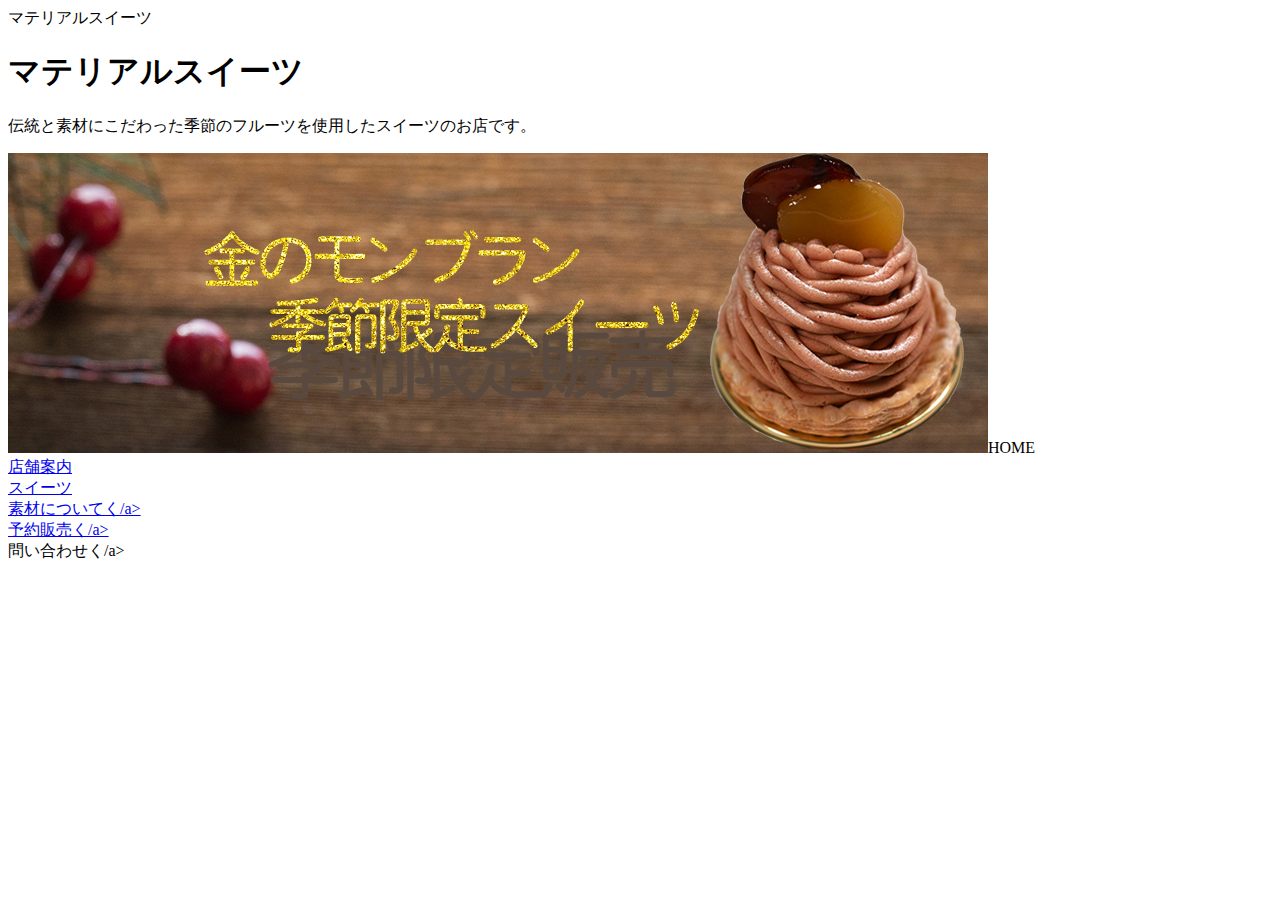
<file: Index.html>
<!DOCTYPE html>
<html lang="ja">
<head>
     <meta charset="UTF-8"
     <title> マテリアルスイーツ</title>
     <meta name="description" content="伝統と素材にこだわった季節のフルーツを使用したスイーツのお店です。“>
</head>
<body> 
  <header>
     <img src="logo.png">
        <h1>マテリアルスイーツ</h1>
        <p>伝統と素材にこだわった季節のフルーツを使用したスイーツのお店です。</p>
     <img src="blanc_head.jpg" alt="金のモンブランヘッダー画像>
     <nav>
        <ul>
           <li><a href="index.html">HOME</a></li>
           <li><a href="shop.html">店舗案内</a></li>
           <li><a href="#">スイーツ</a></li>
           <li><a href="#">素材についてく/a></li>
           <li><a href="#">予約販売く/a></li>
           <li><a href＝"#">問い合わせく/a></li>
        </ul> 
     </nav>
   </header>
</body> 
</html>
</file>
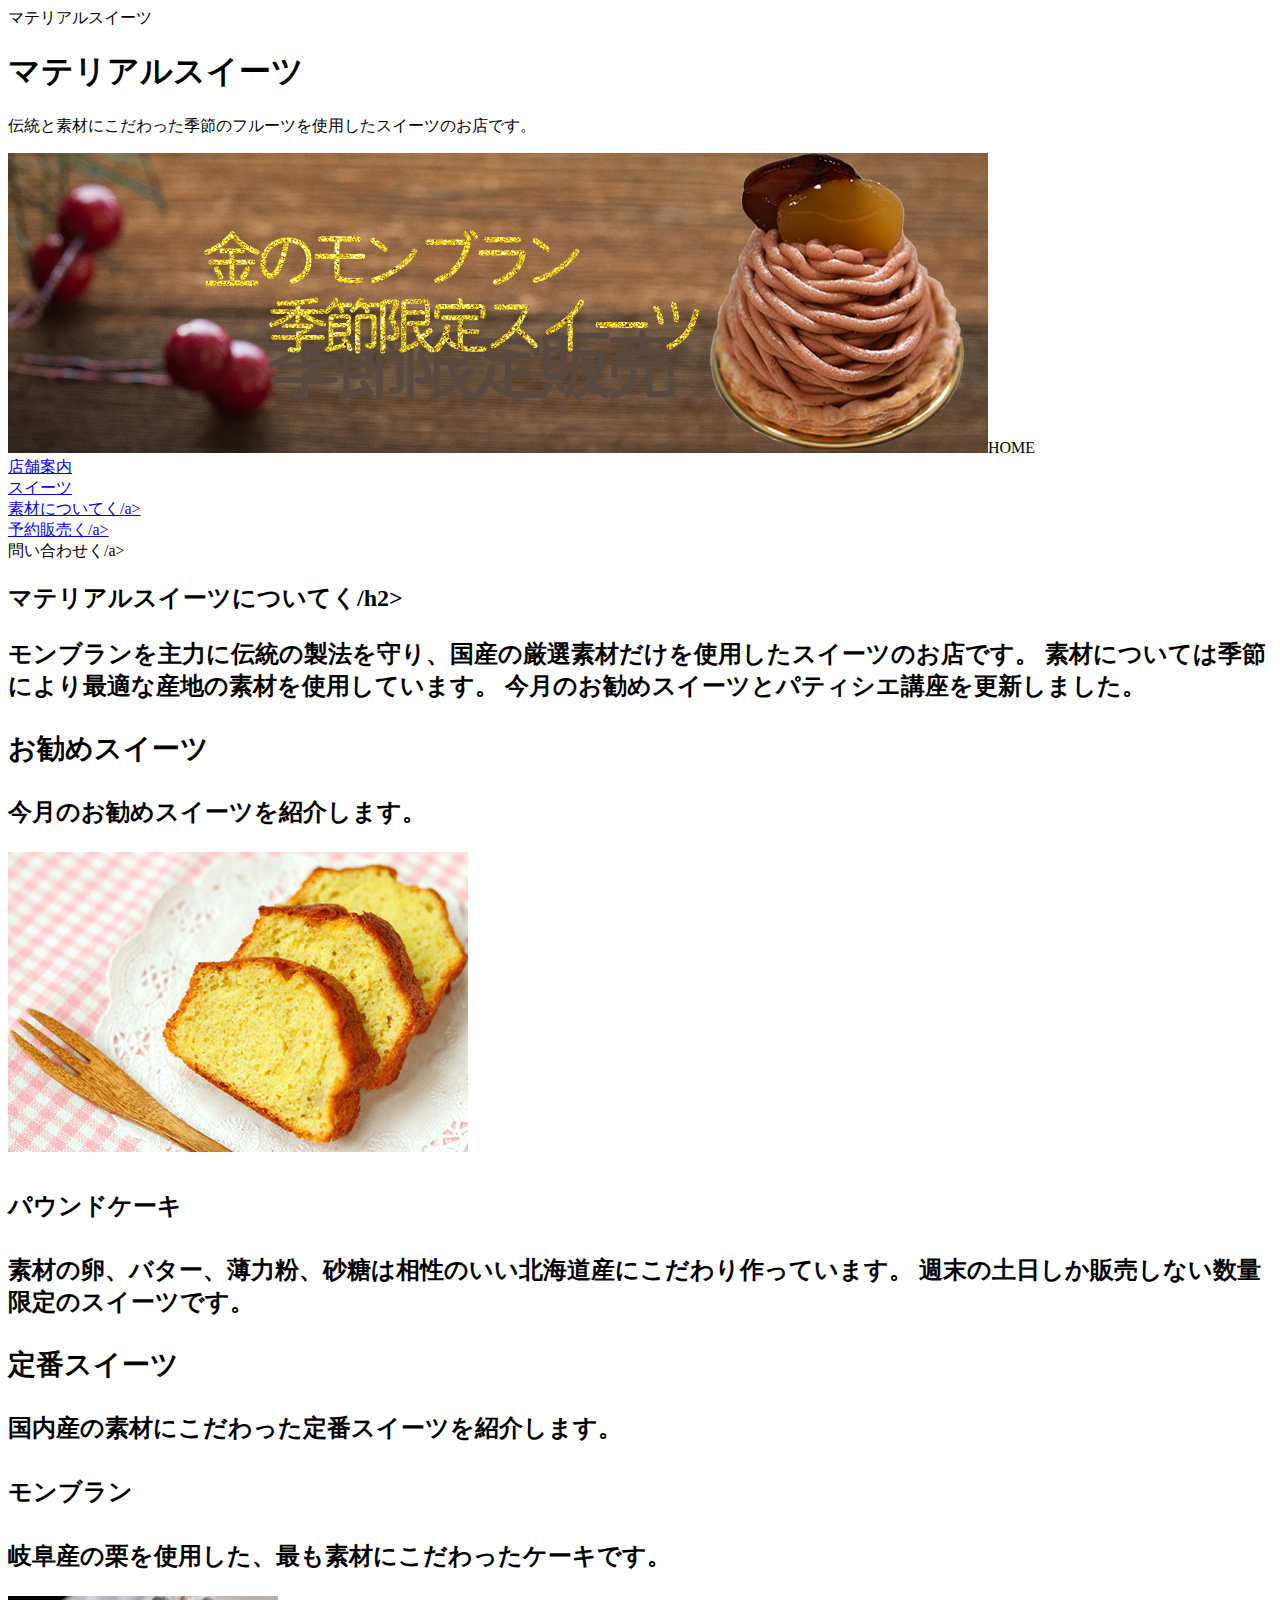
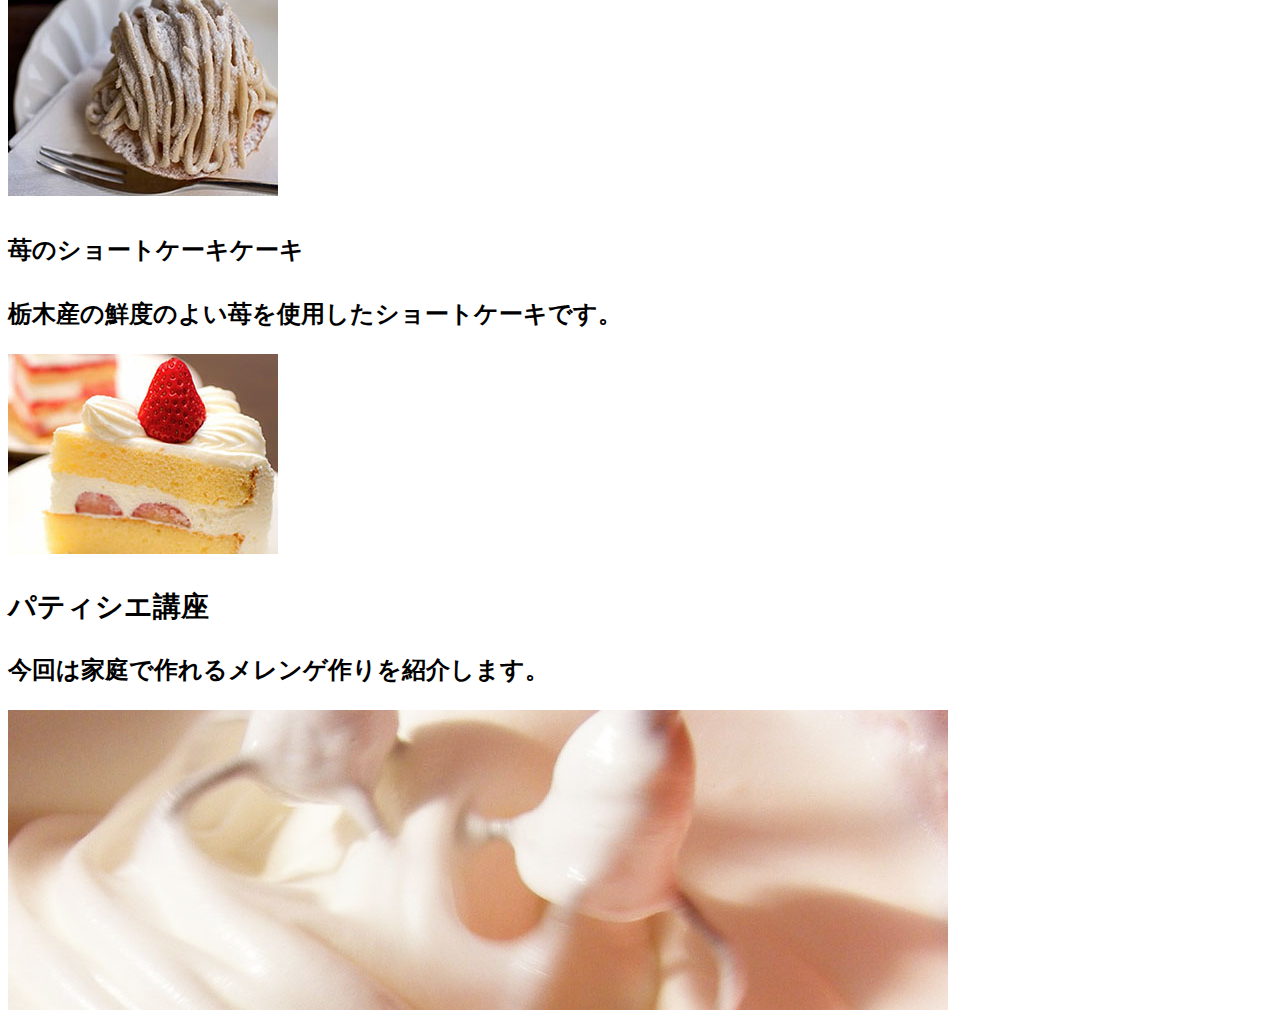
<file: index.html>
<!DOCTYPE html>
<html lang="ja">
<head>
     <meta charset="UTF-8"
     <title> マテリアルスイーツ</title>
     <meta name="description" content="伝統と素材にこだわった季節のフルーツを使用したスイーツのお店です。“>
</head>
<body> 
  <header>
     <img src="logo.png">
        <h1>マテリアルスイーツ</h1>
        <p>伝統と素材にこだわった季節のフルーツを使用したスイーツのお店です。</p>
     <img src="blanc_head.jpg" alt="金のモンブランヘッダー画像>
     <nav>
        <ul>
           <li><a href="index.html">HOME</a></li>
           <li><a href="shop.html">店舗案内</a></li>
           <li><a href="#">スイーツ</a></li>
           <li><a href="#">素材についてく/a></li>
           <li><a href="#">予約販売く/a></li>
           <li><a href＝"#">問い合わせく/a></li>
        </ul> 
     </nav>
   </header>
   <main>
     <article>
         <h2>マテリアルスイーツについてく/h2>
         <p>モンブランを主力に伝統の製法を守り、国産の厳選素材だけを使用したスイーツのお店です。
            素材については季節により最適な産地の素材を使用しています。
            今月のお勧めスイーツとパティシエ講座を更新しました。</p>
         <section>
             <h3>お勧めスイーツ</h3>
             <p>今月のお勧めスイーツを紹介します。</p>
             <section>
                 <img src="pound.jpg" alt=”パウンドケーキの写真">
                 <h4>パウンドケーキ</h4>
                 <p>素材の卵、バター、薄力粉、砂糖は相性のいい北海道産にこだわり作っています。
                    週末の土日しか販売しない数量限定のスイーツです。</p>
             </section>
         </section>
         <section>
             <h3>定番スイーツ</h3>
             <p>国内産の素材にこだわった定番スイーツを紹介します。</p>
             <section>
                 <h4>モンブラン</h4>
                 <p>岐阜産の栗を使用した、最も素材にこだわったケーキです。</p>
                 <img src="blanc2.jpg" alt="モンブランの写真1>
             </section>
             <section>
                 <h4>マカロン</h4>
                 <p>静岡産の抹茶のマカロンを季節限定で販売しています。</p>
                 <img src=macron2.jpg" alt="マカロンの写真">
             </section>
             <section>
                 <h4>苺のショートケーキケーキ</h4>
                 <p>栃木産の鮮度のよい苺を使用したショートケーキです。</p>
                 <img src="shortcake2.jpg" alt="苺のショートケーキの写真">
             </section>
         </section>
         <section>
             <h3>パティシエ講座</h3>
             <p>今回は家庭で作れるメレンゲ作りを紹介します。</p>
             <img src="merenge.jpg" alt="メレンゲの写真">
         </section>
     </articles>
   </main>
   <footer>
     <small›Copyright 2018 Material Sweets All Rights Reserved.
     </small>
   </footer>
</body> 
</html>
</file>
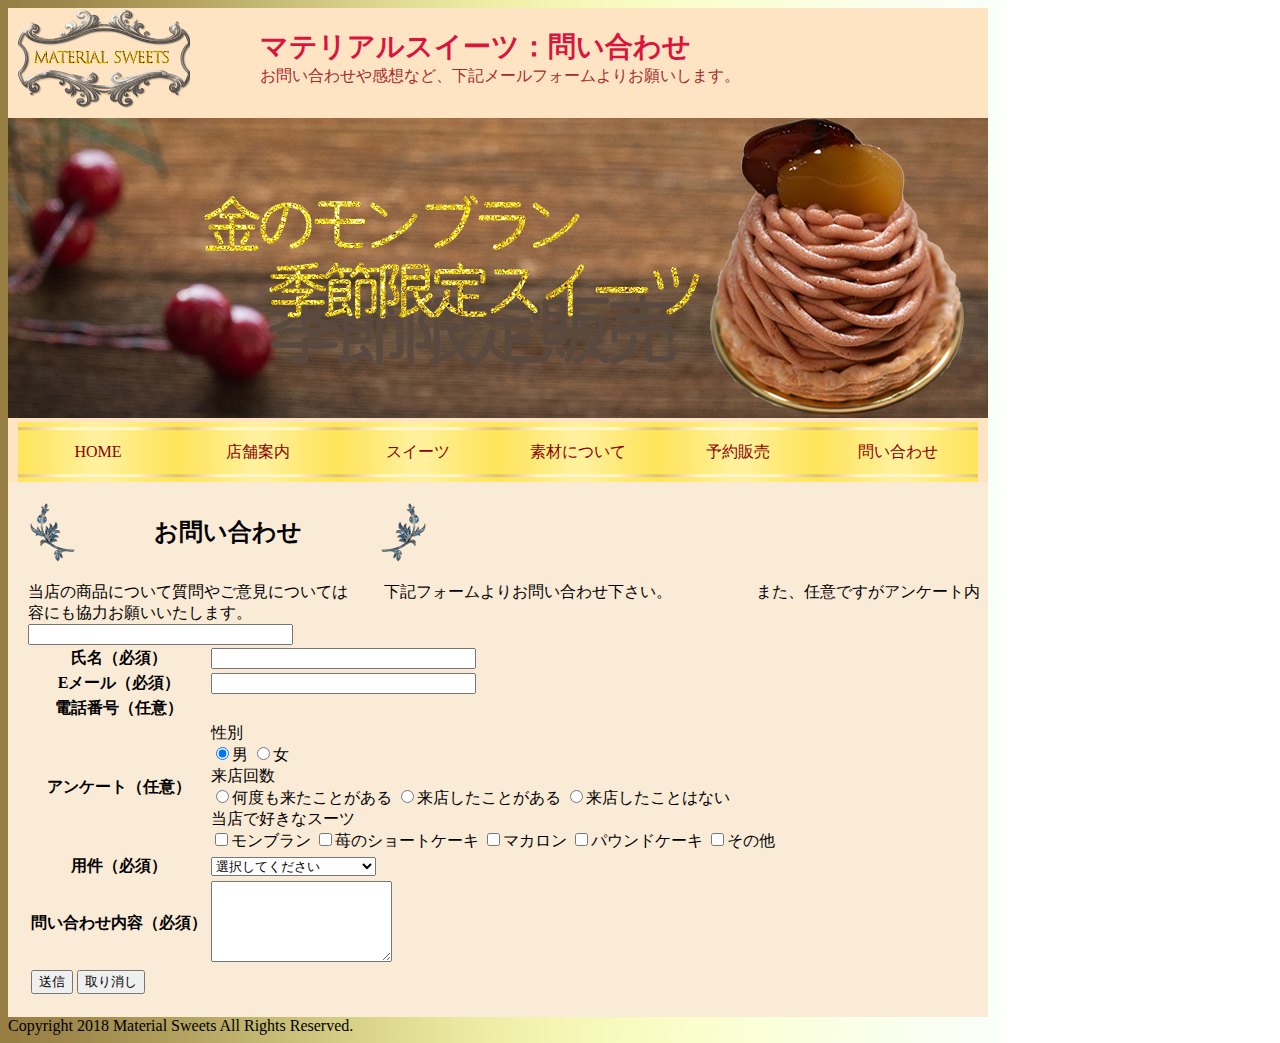
<file: contact.html>
<!DOCTYPE html>
<html lang="ja">
<head>
     <meta charset="UTF-8">
     <title> マテリアルスイーツ：問い合わせ</title>
     <meta name="description" content="マテリアルスイーツの問い合わせフォームです">
     <link href="style.css" rel="stylesheet">
</head>
<body>
     <div id="wrap">
  <header>
     <img src="logo.png" id="logo">
     <div id="head_meg">
        <h1>マテリアルスイーツ：問い合わせ</h1>
        <p>お問い合わせや感想など、下記メールフォームよりお願いします。</p>
     </div>
     <img src="blanc_head.jpg" alt="金のモンブランヘッダー画像">
     <nav>
        <ul>
           <li><a href="index.html">HOME</a></li>
           <li><a href="shop.html">店舗案内</a></li>
           <li><a href="#">スイーツ</a></li>
           <li><a href="#">素材について</a></li>
           <li><a href="#">予約販売</a></li>
           <li><a href="#">問い合わせ</a></li>
        </ul> 
     </nav>
   </header>
   <main>
     <article>
         <h2>お問い合わせ</h2>
         <p id="margin-p">当店の商品について質問やご意見については
         　　下記フォームよりお問い合わせ下さい。
     　　　　　また、任意ですがアンケート内容にも協力お願いいたします。</p>
         <from name="from1" method="get" action="">
           <table>
             <tr>
                <th>氏名（必須）</th>
                <td><input type="text" name="name" size="30"></td>
             </tr>
             <tr>
                <th>Eメール（必須）</th>
                <td><input type="email" name="email" size="30"></td>
             </tr>
             <tr>
                <th>電話番号（任意）</th>
                <td></td><input type="tel" name="tel" size="30"></tr>
             </tr>
             <tr>
                <th>アンケート（任意）</th>
                <td>
                   <p>性別</p>
                   <input type="radio" name="sex" value="男" checked="checked">男
                   <input type="radio" name="sex" value="女">女
                   <p>来店回数</p>
                   <input type="radio" name="riyu" value="1">何度も来たことがある
                   <input type="radio" name="riyu" value="2">来店したことがある
                   <input type="radio" name="riyu" value="3">来店したことはない
                   <p>当店で好きなスーツ</p>
                   <input type="checkbox" name="like" value="1">モンブラン
                   <input type="checkbox" name="like" value="2">苺のショートケーキ
                   <input type="checkbox" name="like" value="3">マカロン
                   <input type="checkbox" name="like" value="4">パウンドケーキ
                   <input type="checkbox" name="like" value="5">その他　
                </td>
             </tr>
             <tr>
                <th>用件（必須）</th>
                <td>
                   <select name="inquiry">
                      <option value="">選択してください</option>
                      <option value="sweets">スイーツについて</option>
                      <option value="reservation">予約販売について</option>
                      <option value="request">当店への要望・　ご意見</option>
                      <option vakue="other">その他</option>
                   </select>
                </td>
             </tr>
             <tr>
                <th>問い合わせ内容（必須）</th>
                <td><textarea name="freeans" rows="5" cola="60"></textarea></td>
             </tr>
             <tr>
                <td colspan="2" id="summit">
                   <input type="submit" value="送信">
                   <input type="reset" value="取り消し">
                </td>
             </tr>
           </table>  
         </from>
     </articles>
   </main>
   <footer>
     <smal>Copyright 2018 Material Sweets All Rights Reserved.
     </small>
   </footer>
     </div>
</body> 
</html>
</file>
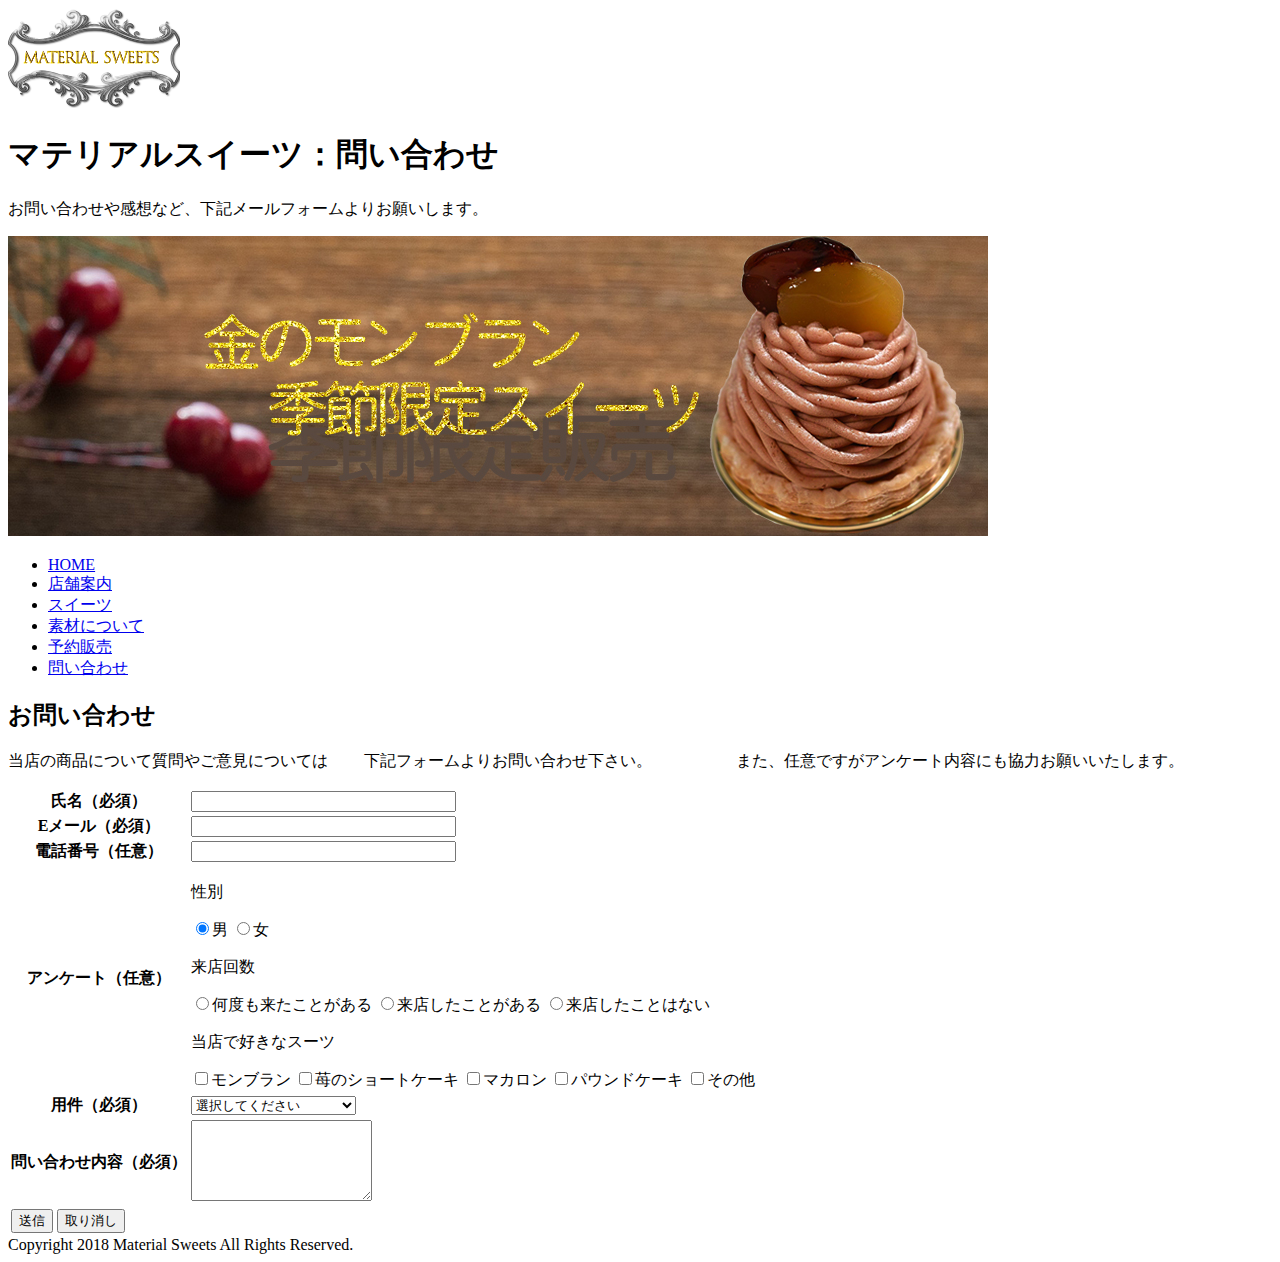
<file: contact1.html>
<!DOCTYPE html>
<html lang="ja">
<head>
     <meta charset="UTF-8">
     <title> マテリアルスイーツ：問い合わせ</title>
     <meta name="description" content="マテリアルスイーツの問い合わせフォームです">
     <link href="style1.css" rel="stylesheet">
     <meta name="viewport" content="width=device-width,initial-scale=l.0">
</head>
<body>
     <div id="wrap">
  <header>
     <img src="logo.png" id="logo">
     <div id="head_meg">
        <h1>マテリアルスイーツ：問い合わせ</h1>
        <p>お問い合わせや感想など、下記メールフォームよりお願いします。</p>
     </div>
     <img src="blanc_head.jpg" alt="金のモンブランヘッダー画像" id="head_img">
     <nav>
        <ul>
           <li><a href="index.html">HOME</a></li>
           <li><a href="shop.html">店舗案内</a></li>
           <li><a href="#">スイーツ</a></li>
           <li><a href="#">素材について</a></li>
           <li><a href="#">予約販売</a></li>
           <li><a href="#">問い合わせ</a></li>
        </ul> 
     </nav>
   </header>
   <main>
     <article>
         <h2>お問い合わせ</h2>
         <p id="margin-p">当店の商品について質問やご意見については
         　　下記フォームよりお問い合わせ下さい。
     　　　　　また、任意ですがアンケート内容にも協力お願いいたします。</p>
         <from name="from1" method="get" action="">
           <table>
             <tr>
                <th>氏名（必須）</th>
                <td><input type="text" name="name" size="30"></td>
             </tr>
             <tr>
                <th>Eメール（必須）</th>
                <td><input type="email" name="email" size="30"></td>
             </tr>
             <tr>
                <th>電話番号（任意）</th>
                <td><input type="tel" name="tel" size="30"></td>
             </tr>
             <tr>
                <th>アンケート（任意）</th>
                <td>
                   <p>性別</p>
                   <input type="radio" name="sex" value="男" checked="checked">男
                   <input type="radio" name="sex" value="女">女
                   <p>来店回数</p>
                   <input type="radio" name="riyu" value="1">何度も来たことがある
                   <input type="radio" name="riyu" value="2">来店したことがある
                   <input type="radio" name="riyu" value="3">来店したことはない
                   <p>当店で好きなスーツ</p>
                   <input type="checkbox" name="like" value="1">モンブラン
                   <input type="checkbox" name="like" value="2">苺のショートケーキ
                   <input type="checkbox" name="like" value="3">マカロン
                   <input type="checkbox" name="like" value="4">パウンドケーキ
                   <input type="checkbox" name="like" value="5">その他　
                </td>
             </tr>
             <tr>
                <th>用件（必須）</th>
                <td>
                   <select name="inquiry">
                      <option value="">選択してください</option>
                      <option value="sweets">スイーツについて</option>
                      <option value="reservation">予約販売について</option>
                      <option value="request">当店への要望・　ご意見</option>
                      <option vakue="other">その他</option>
                   </select>
                </td>
             </tr>
             <tr>
                <th>問い合わせ内容（必須）</th>
                <td><textarea name="freeans" rows="5" cola="60"></textarea></td>
             </tr>
             <tr>
                <td colspan="2" id="summit">
                   <input type="submit" value="送信">
                   <input type="reset" value="取り消し">
                </td>
             </tr>
           </table>  
         </from>
     </articles>
   </main>
   <footer>
     <smal>Copyright 2018 Material Sweets All Rights Reserved.
     </small>
   </footer>
     </div>
</body> 
</html>
</file>
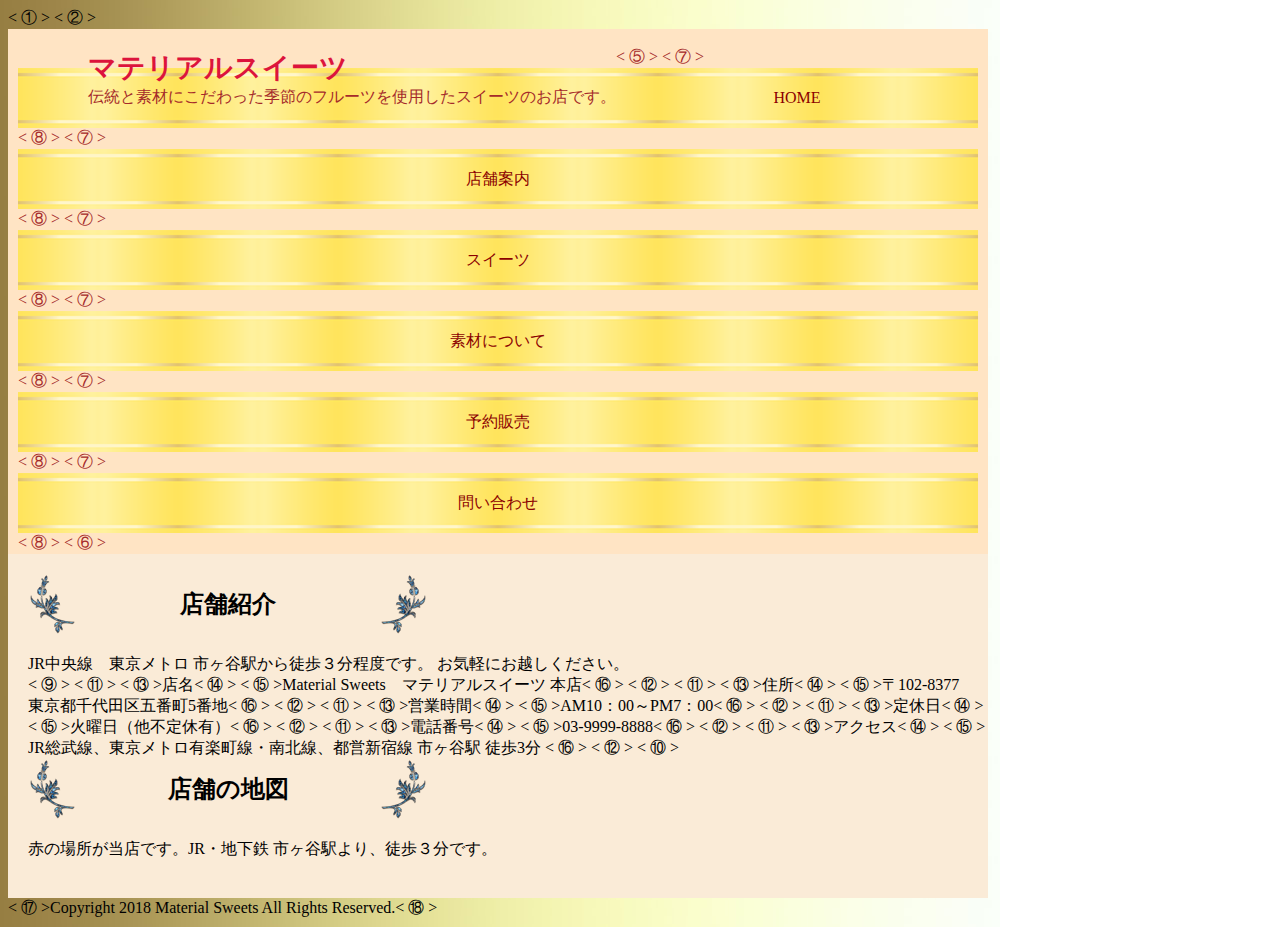
<file: shop.html>
<!DOCTYPE html>
<html lang="ja">
<  ①  >
  <meta charset="UTF-8">
  <title>マテリアルスイーツ:店舗案内</title>
  <link href="style.css" rel="stylesheet">
<  ②  >
<body>
  <div id="wrap">
    <header>
      <img   ③ ="images/logo.png" id="logo">
      <div id="head_meg">
        <h1>マテリアルスイーツ</h1>
        <p>伝統と素材にこだわった季節のフルーツを使用したスイーツのお店です。</p>
      </div>
      <img   ③ ="images/blanc_head.jpg"   ④ ="金のモンブラヘッダー画像">
      <nav>
        <  ⑤  >
          <  ⑦  ><a href="index.html">HOME</a><  ⑧  >
          <  ⑦  ><a href="#">店舗案内</a><  ⑧  >
          <  ⑦  ><a href="#">スイーツ</a><  ⑧  >
          <  ⑦  ><a href="#">素材について</a><  ⑧  >
          <  ⑦  ><a href="#">予約販売</a><  ⑧  >
          <  ⑦  ><a href="#">問い合わせ</a><  ⑧  >
        <  ⑥  >
      </nav>
    </header>
    <main>
      <article>
        <section>
          <h2>店舗紹介</h2>
          <p>JR中央線　東京メトロ 市ヶ谷駅から徒歩３分程度です。
             お気軽にお越しください。</p>
          <  ⑨  >
            <  ⑪  >
              <  ⑬  >店名<  ⑭  >
              <  ⑮  >Material Sweets　マテリアルスイーツ 本店<  ⑯  >
            <  ⑫  >
            <  ⑪  >
              <  ⑬  >住所<  ⑭  >
              <  ⑮  >〒102-8377　 東京都千代田区五番町5番地<  ⑯  >
            <  ⑫  >
            <  ⑪  >
              <  ⑬  >営業時間<  ⑭  >
              <  ⑮  >AM10：00～PM7：00<  ⑯  >
            <  ⑫  >
            <  ⑪  >
              <  ⑬  >定休日<  ⑭  >
              <  ⑮  >火曜日（他不定休有）<  ⑯  >
            <  ⑫  >
            <  ⑪  >
              <  ⑬  >電話番号<  ⑭  >
              <  ⑮  >03-9999-8888<  ⑯  >
            <  ⑫  >
            <  ⑪  >
              <  ⑬  >アクセス<  ⑭  >
              <  ⑮  >
                JR総武線、東京メトロ有楽町線・南北線、都営新宿線 市ヶ谷駅 徒歩3分
              <  ⑯  >
            <  ⑫  >
          <  ⑩  >
        </section>
        <section>
          <h2>店舗の地図</h2>
          <p>赤の場所が当店です。JR・地下鉄 市ヶ谷駅より、徒歩３分です。</p>
          <img   ③ ="images/map.png"   ④ ="マテリアルスイーツの地図" id="map">
        </section>
      </article>
    </main>
    <footer>
      <  ⑰  >Copyright 2018 Material Sweets All Rights Reserved.<  ⑱  >
    </footer>
  </div>
</body>
</html>
</file>
<file: style.css>
@chcarset "UTF-8";
body{
  font-family:"Yu Gothic",YuGothic,"MS Pゴジック",Meiryo;
  font-size:16px;
  background-image:url(gold_back.jpg);
  background-repeat:repeat-y;
}
h1,h2,h3,h4,p,ul,li{
  margin:0;
  padding:0;
}
header{
  width:980px;
  color:brown;
  background-color:bisque;
  overflow:hidden;
}
#logo{
  display:block;
  margin-left:10px;
  margin-bottom:10px;
  float:left;
}
#head_meg{
  margin-top:20px;
  margin-left:70px;
  float:left;
}
h1{
  font-size:28px;
  color:crimson;
}
nav{
   padding-left:10px;
   padding-right:10px;
}
nav ul{list-style-type:none;}
nav li{
   width:160px;
   height:60px;
   float:left;
}
nav a{
   display:block;
   line-height:60px;
   text-align:center;
   color:darkred;
   text-decoration:none;
   background-image:url(gold.png);
}
nav a:hover{
   color:crimson;
   font-weight:bold;
   background-image:url(silver.png);
}
main{
    width:960px;
    padding-top:20px;
    padding-left:20px;
    padding-bottom:20px;
    background-color:antiquewhite;
    overflow:hiddden;
}
h2{
    font-size:24px;
    width:400px;
    height:60px;
    margin-bottom:20px;
    line-height:60px;
    text-align:center;
    background-image:url(silver-h2.png);
}
h3{
    width:220px;
    height:70px;
    margin-top:20px;
    margin-bottom:20px;
    font-size:20px;
    line-height:70px;
    text-align:center;
    coloe:darkred;
    background-image:url(frame.png)
    float:left;
}
.margin_p{
    margin-top:45px;
    margin-left:20px;
    color:brown;
    float:left;
}
#picup_img{
    clear:both;
    margin-right:20px;
    float:left;
}
#picup_p{
    width:440px;
    height:280px;
    padding:10px;
    margin-right:20px;
    border-radius:10px;
    background-color:burlywood;
    float:left;
}
h4{
    width:200px;
    height:60px;
    margin-bottom:10px;
    font-size:20px;
    line-height:60px;
    color:darkred;
    text-align:center;
    border-radius:10px;
    background-image:url(goldpanel.png);
}
#classic{clear:both;}
.sweets{
    width:280px;
    padding:10px;
    margin-right:20px;
    border-radius:10px;
    background-color:burlywood;
    float:left;
}
</file>
<file: style1.css>

</file>
